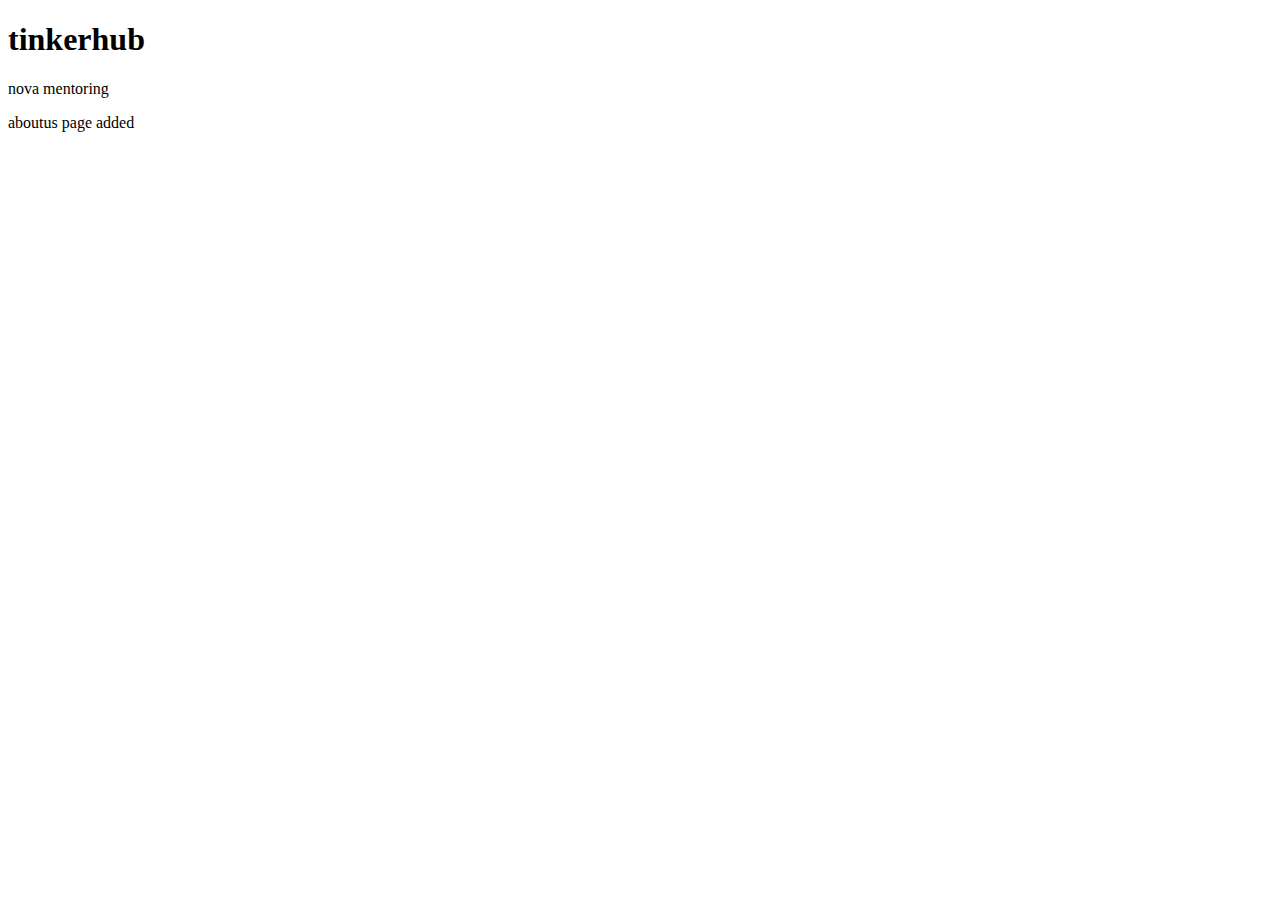
<file: index.html>
<!DOCTYPE html>
<html lang="en">
<head>
    <meta charset="UTF-8">
    <meta http-equiv="X-UA-Compatible" content="IE=edge">
    <meta name="viewport" content="width=device-width, initial-scale=1.0">
    <title>Document</title>
</head>
<body>
    <h1>tinkerhub</h1>
    <p>nova mentoring</p>
    <p>aboutus page added</p>
</body>
</html>
</file>
